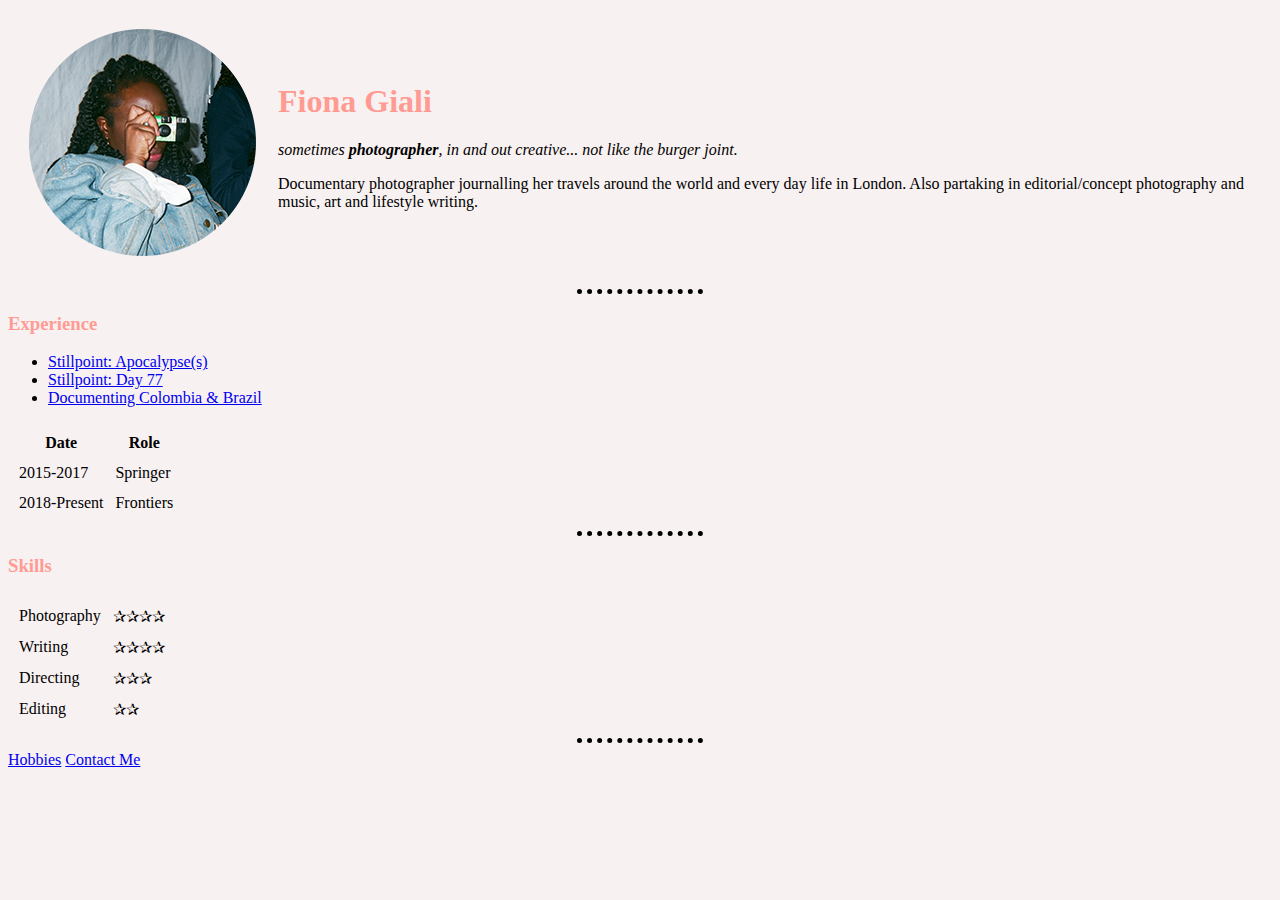
<file: index.html>
<!DOCTYPE html>
<html lang="en" dir="ltr">

<head>
  <meta charset="utf-8">
  <title>Fiona's Giali</title>
  <link rel="stylesheet" href="css/styles.css">

</head>


<body>
  <table cellspacing="20">
    <tr>
      <td><img src="Images/circle.png" alt="Fiona Giali profile picture"></td>
      <td>
        <h1>Fiona Giali</h1>
        <p><em>sometimes <strong>photographer</strong>, in and out creative... not like the burger joint.</em></p>
        <p>Documentary photographer journalling her travels around the world and every day life in London. Also partaking in editorial/concept photography and music, art and lifestyle writing.</p>
      </td>
    </tr>
  </table>
  <hr>
  <h3>Experience</h3>
  <ul>
    <li><a href="https://stillpointmag.org/articles/apocalypses/">Stillpoint: Apocalypse(s)</a></li>
    <li><a href="https://stillpointmag.org/articles/day-77/">Stillpoint: Day 77</a></li>
    <li><a href="https://fionachuka.wixsite.com/mysite/tayrona-taganga">Documenting Colombia & Brazil</a></li>
  </ul>
  <table cellspacing="10">
    <thead>
      <th>Date</th>
      <th>Role</th>
    </thead>
    <tbody>
      <tr>
        <td>2015-2017</td>
        <td>Springer</td>
      </tr>
      <tr>
        <td>2018-Present</td>
        <td>Frontiers</td>
      </tr>
    </tbody>
  </table>
  <hr>
  <h3>Skills</h3>
  <table cellspacing="10">
    <tr>
      <td>Photography</td>
      <td>✰✰✰✰</td>
    </tr>
    <tr>
      <td>Writing</td>
      <td>✰✰✰✰</td>
    </tr>
    <tr>
      <td>Directing</td>
      <td>✰✰✰</td>
    </tr>
    <tr>
      <td>Editing</td>
      <td>✰✰</td>
    </tr>
  </table>
  <hr>
  <a href="hobbies.html">Hobbies</a>
  <a href="contact.html">Contact Me</a>
</body>

</html>
</file>
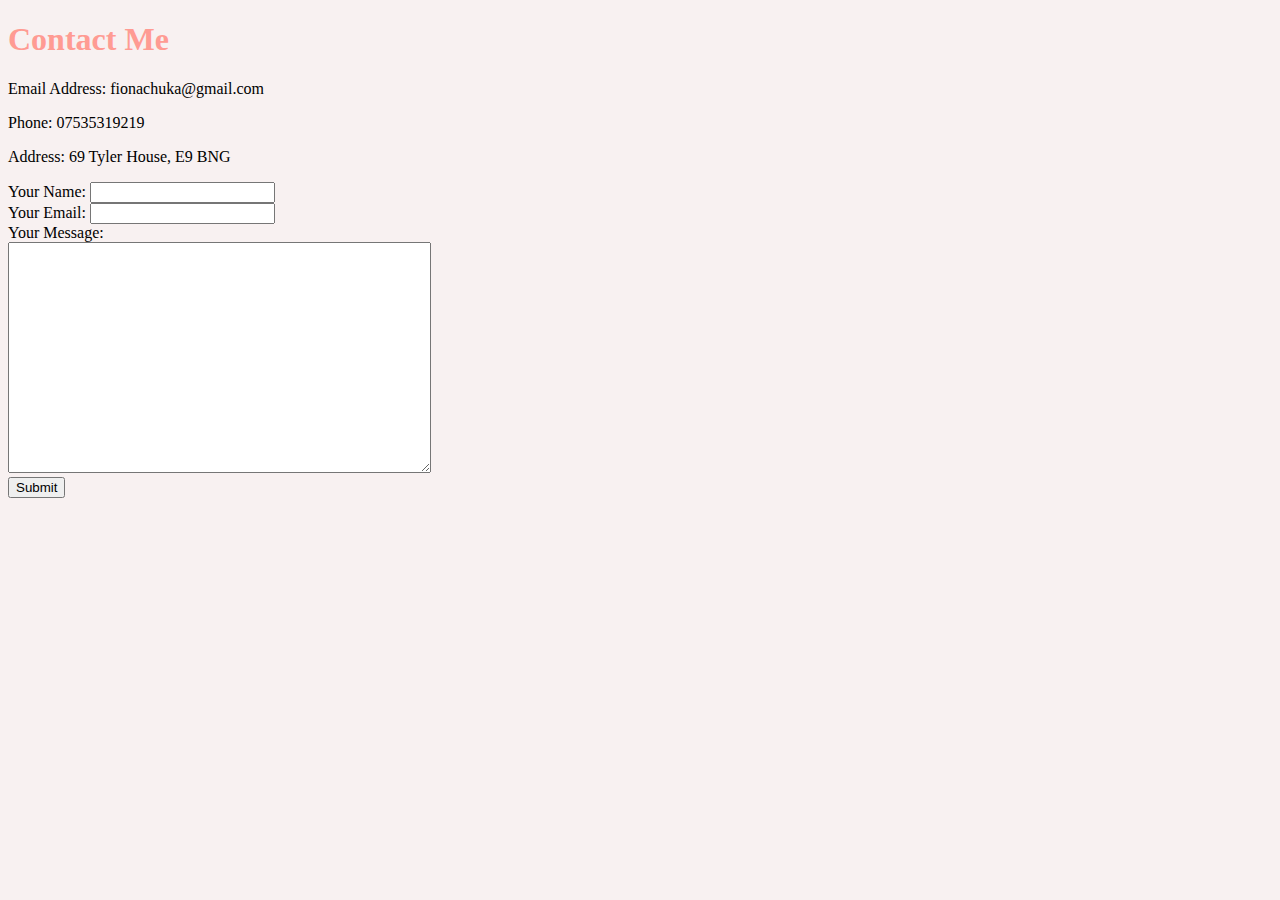
<file: contact.html>
<!DOCTYPE html>
<html lang="en" dir="ltr">
  <head>
    <meta charset="utf-8">
    <title>Contact</title>
    <link rel="stylesheet" href="css/styles.css">
  </head>
  <body>
    <h1>Contact Me</h1>
    <p>Email Address: fionachuka@gmail.com</p>
    <p>Phone: 07535319219</p>
    <p>Address: 69 Tyler House, E9 BNG</p>

    <form action="mailto:fionachuka@gmail.com" method="post" enctype="text/plain">
      <label>Your Name:</label>
      <input type="text" name="Your Name" value=""><br>
      <label>Your Email:</label>
      <input type="email" name="Your Email" value=""><br>
      <label>Your Message:</label><br>
      <textarea name="Your Message" rows="15" cols="50"></textarea><br>
      <input type="submit" name=""><br>

    </form>
  </body>
</html>
</file>
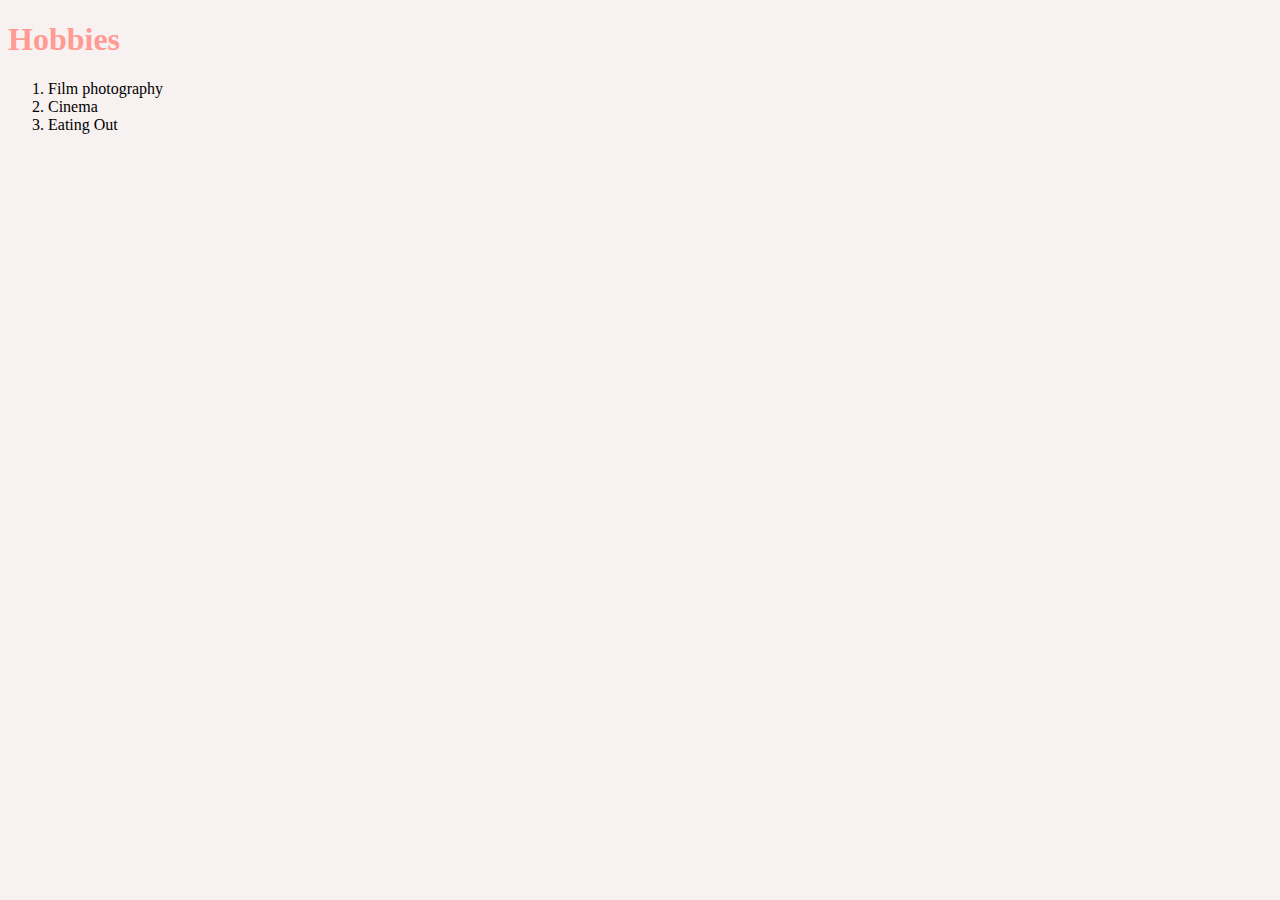
<file: hobbies.html>
<!DOCTYPE html>
<html lang="en" dir="ltr">
  <head>
    <meta charset="utf-8">
    <title>Hobbies</title>
    <link rel="stylesheet" href="css/styles.css">
  </head>
  <body>
    <h1>Hobbies</h1>
    <ol>
      <li>Film photography</li>
      <li>Cinema</li>
      <li>Eating Out</li>
    </ol>
  </body>
</html>
</file>
<file: css/styles.css>
body {
  background-color: #F8F1F1;
}

hr {
  border-style: dotted none none;
  border-color: black;
  border-width: 5px;
  width: 10%;
}


h1 {
  color: #FF9B93;
  font: garamond;
  font-family: serif;
  font-weight: bolder;
}

h3 {
  color: #FF9B93;
}
</file>
